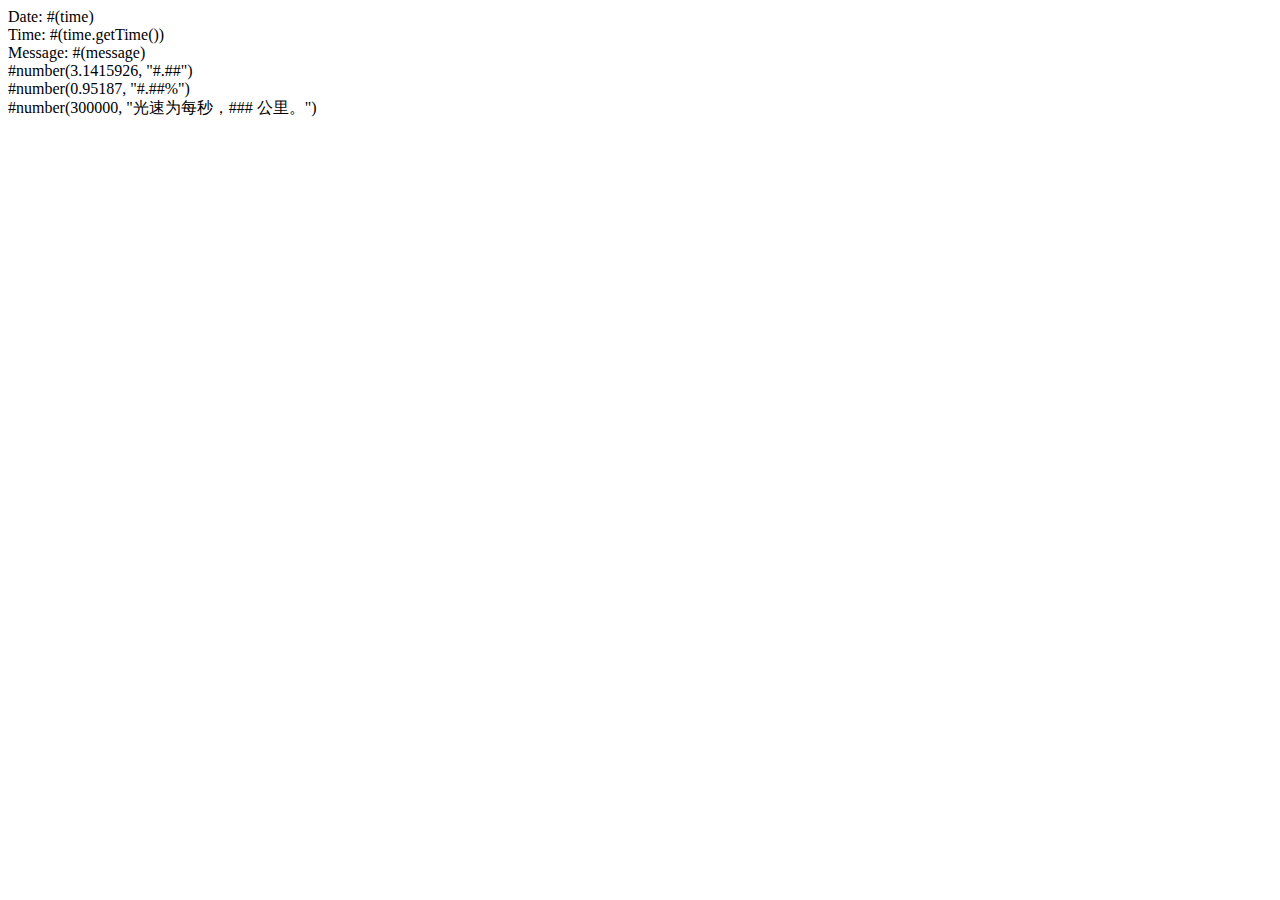
<file: src/main/resources/templates/welcome.html>
<!DOCTYPE html>

<html lang="en">

<body>
    Date: #(time)
    <br>
    Time: #(time.getTime())
    <br>
    Message: #(message)
    <br>
    #number(3.1415926, "#.##")
    <br>
    #number(0.95187, "#.##%")
    <br>
    #number(300000, "光速为每秒，### 公里。")
</body>

</html>
</file>
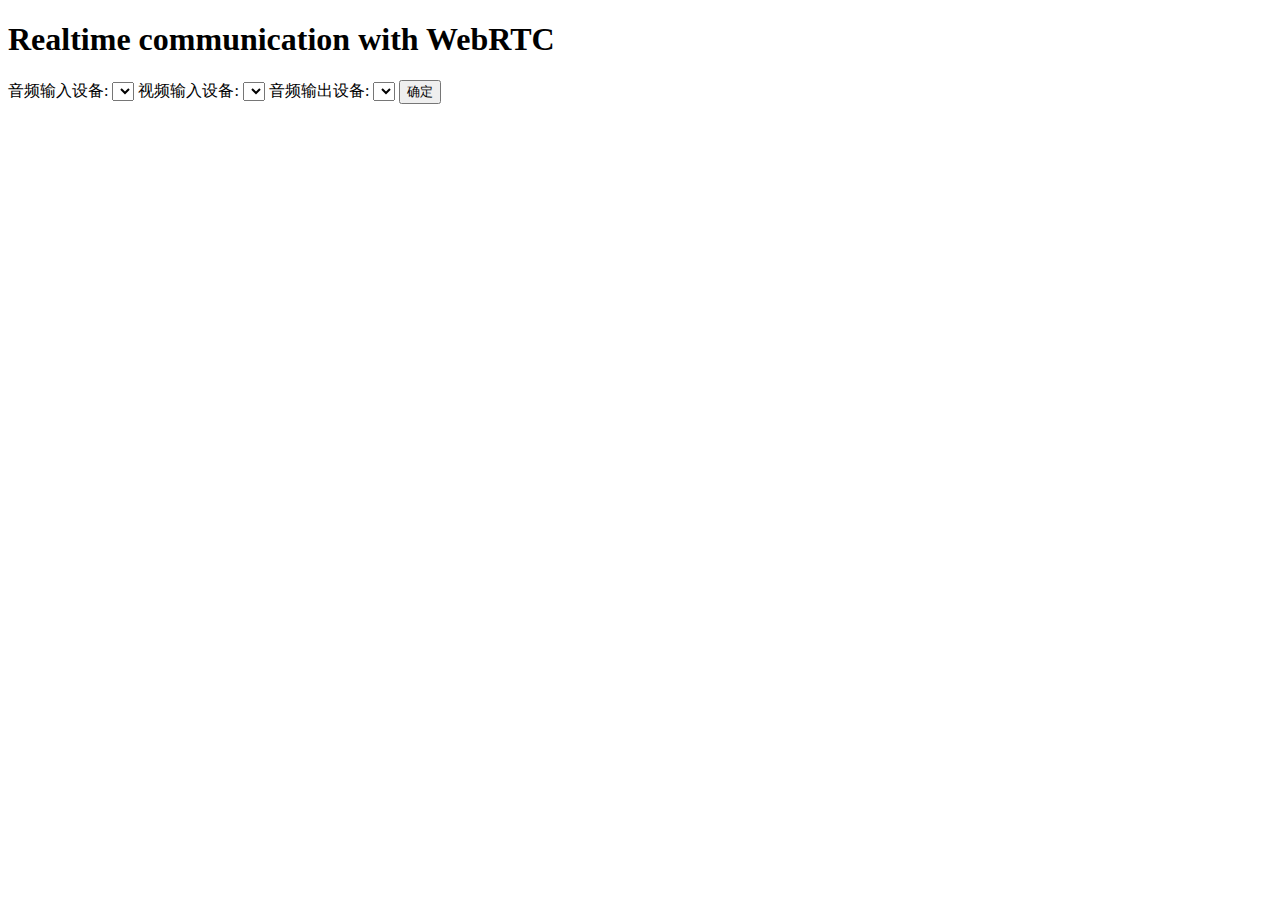
<file: src/main/resources/templates/webrtc/demo.html>
<!DOCTYPE html>
<html lang="en">
<head>
    <meta charset="UTF-8">
    <title>WebRTC</title>

    <meta name="renderer" content="webkit">
    <meta http-equiv="X-UA-Compatible" content="IE=edge,chrome=1">
    <meta name="viewport"
          content="width=device-width, initial-scale=1.0, minimum-scale=1.0, maximum-scale=1.0, user-scalable=0">
    <meta name="apple-mobile-web-app-status-bar-style" content="black">
    <meta name="apple-mobile-web-app-capable" content="yes">
    <meta name="format-detection" content="telephone=no">

</head>

<body>

<div id="app">

    <h1>Realtime communication with WebRTC</h1>

    <form>
        <label>
            音频输入设备:
            <select id="audioInput" name="audioInput">
            </select>
        </label>

        <label>
            视频输入设备:
            <select id="videoInput" name="videoInput">
            </select>
        </label>

        <label>
            音频输出设备:
            <select id="audioOutput" name="audioOutput">
            </select>
        </label>

        <button type="button" onclick="confirm()">确定</button>
    </form>

    <br/>

    <video id="video" autoplay playsinline>您的浏览器不支持视频播放！</video>

</div>

<script>

    const mediaStreamConstraints = {
        video: {
            frameRate: {min: 20},
            width: {min: 640, ideal: 1280},
            height: {min: 360, ideal: 720},
            aspectRatio: 16 / 9,
            facingMode: "environment", // user:前置摄像头，environment:后置摄像头
        },
        audio: {
            echoCancellation: true,
            noiseSuppression: true,
            autoGainControl: true,
        }
    };

    function gotLocalMediaStream(mediaStream) {
        const localVideo = document.querySelector('#video');
        localVideo.srcObject = mediaStream;
    }

    function handleLocalMediaStreamError(error) {
        console.log('navigator.getUserMedia error: ', error);
    }

    window.onload = function () {

        // 判断浏览器是否支持这些 API
        if (!navigator.mediaDevices || !navigator.mediaDevices.enumerateDevices) {
            console.log("enumerateDevices() not supported.");
        }
        else {
            // 枚举 cameras and microphones.
            navigator.mediaDevices.enumerateDevices()
                .then(function (devices) {
                    // 打印出每一个设备的信息
                    devices.forEach(function (deviceInfo) {
                        console.log(`${deviceInfo.kind}: ${deviceInfo.label}  id = ${deviceInfo.deviceId}`);

                        const audioInput = document.querySelector('#audioInput');
                        const audioOutput = document.querySelector('#audioOutput');
                        const videoInput = document.querySelector('#videoInput');

                        if (deviceInfo.kind === 'audioinput') {
                            audioInput.add(new Option(deviceInfo.label, deviceInfo.deviceId));
                        }
                        else if (deviceInfo.kind === 'audiooutput') {
                            audioOutput.add(new Option(deviceInfo.label, deviceInfo.deviceId));
                        }
                        else if (deviceInfo.kind === 'videoinput') {
                            videoInput.add(new Option(deviceInfo.label, deviceInfo.deviceId));
                        }

                    });
                })
                .catch(function (err) {
                    console.log(err.name + ": " + err.message);
                });
        }

        collect();
    };

    function collect() {
        // 采集音视频数据
        navigator.mediaDevices.getUserMedia(mediaStreamConstraints)
            .then(gotLocalMediaStream)
            .catch(handleLocalMediaStreamError);
    }

    function confirm() {
        const audioInput = document.querySelector('#audioInput');
        const videoInput = document.querySelector('#videoInput');

        mediaStreamConstraints.video.deviceId = videoInput.value;
        mediaStreamConstraints.audio.deviceId = audioInput.value;

        collect();
    }

</script>

</body>
</html>
</file>
